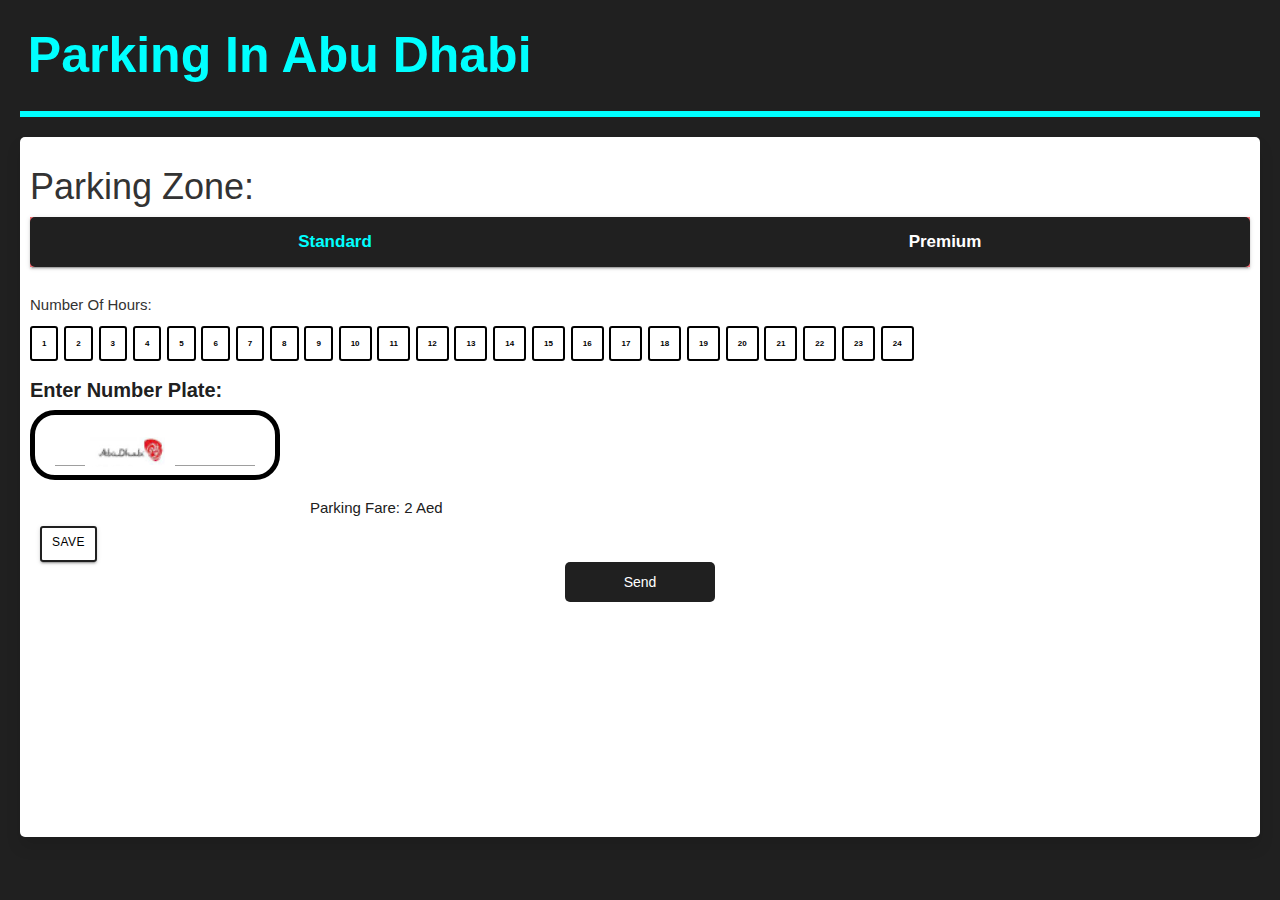
<file: abudhabi.html>
<!DOCTYPE html>
<html lang="en">
<head>
	<meta charset="UTF-8">
	<title>AutoMobile Spare Parts </title>
	<meta name="viewport" content="width=device-width, initial-scale=1  maximum-scale=1">
	<meta name="mobile-web-app-capable" content="yes">
	<meta name="HandheldFriendly" content="True">

	<link rel="shortcut icon" href="img/favicon.png">

	<link rel="stylesheet" href="css/font-awesome.min.css">
	<link rel="stylesheet" href="css/materialize.min.css">
	<link rel="stylesheet" href="css/slick.css">
	<link rel="stylesheet" href="css/slick-theme.css">
	<link rel="stylesheet" href="css/owl.carousel.css">
	<link rel="stylesheet" href="css/owl.theme.css">
	<link rel="stylesheet" href="css/owl.transitions.css">
	<link rel="stylesheet" href="css/lightbox.min.css">
	<link rel="stylesheet" href="css/abudhabi.css">
	<script src="https://ajax.googleapis.com/ajax/libs/jquery/3.5.1/jquery.min.js"></script>
<script src="https://maxcdn.bootstrapcdn.com/bootstrap/3.4.1/js/bootstrap.min.js"></script>
	<link rel="stylesheet" href="https://maxcdn.bootstrapcdn.com/bootstrap/3.3.7/css/bootstrap.min.css" integrity="sha384-BVYiiSIFeK1dGmJRAkycuHAHRg32OmUcww7on3RYdg4Va+PmSTsz/K68vbdEjh4u" crossorigin="anonymous">
	<script src="https://maxcdn.bootstrapcdn.com/bootstrap/3.3.7/js/bootstrap.min.js" integrity="sha384-Tc5IQib027qvyjSMfHjOMaLkfuWVxZxUPnCJA7l2mCWNIpG9mGCD8wGNIcPD7Txa" crossorigin="anonymous"></script>
</head>
<body style="background-color:rgb(32,32,32)">

  <br>

&nbsp; <b style="color:rgb(0, 255, 255);font-size:50px">Parking In Abu Dhabi</b>
<hr class="line">
<div class="wrapper">
	<h1>Parking Zone:</h1>
	<input type="radio" name="slider" checked id="home">
	<input type="radio" name="slider" id="blog">
	<input type="radio" name="slider" id="code">
	<input type="radio" name="slider" id="help">
	<input type="radio" name="slider" id="about">
	<nav>
		<label for="home" class="home">Standard</label>
		<label for="blog" class="blog">Premium</label>



		<div class="slider"></div>
	</nav>
	<section>
		<div class="content content-1">
			<div class="title">
				<h1 style="font-size:15px">Number Of Hours:</h1>
				<p id="id_work_days">
				  <label><input type="checkbox" name="work_days" value="1"><span>1</span></label>
				  <label><input type="checkbox" name="work_days" value="2"><span>2</span></label>
				  <label><input type="checkbox" name="work_days" value="3"><span>3</span></label>
				  <label><input type="checkbox" name="work_days" value="4"><span>4</span></label>
				  <label><input type="checkbox" name="work_days" value="5"><span>5</span></label>
				  <label><input type="checkbox" name="work_days" value="6"><span>6</span></label>
				  <label><input type="checkbox" name="work_days" value="7"><span>7</span></label>
					<label><input type="checkbox" name="work_days" value="8"><span>8</span></label>
					<label><input type="checkbox" name="work_days" value="9"><span>9</span></label>
					<label><input type="checkbox" name="work_days" value="10"><span>10</span></label>
					<label><input type="checkbox" name="work_days" value="11"><span>11</span></label>
					<label><input type="checkbox" name="work_days" value="12"><span>12</span></label>
					<label><input type="checkbox" name="work_days" value="13"><span>13</span></label>
					<label><input type="checkbox" name="work_days" value="14"><span>14</span></label>
					<label><input type="checkbox" name="work_days" value="15"><span>15</span></label>
					<label><input type="checkbox" name="work_days" value="16"><span>16</span></label>
          <label><input type="checkbox" name="work_days" value="17"><span>17</span></label>
					<label><input type="checkbox" name="work_days" value="18"><span>18</span></label>
					<label><input type="checkbox" name="work_days" value="19"><span>19</span></label>
					<label><input type="checkbox" name="work_days" value="20"><span>20</span></label>
					<label><input type="checkbox" name="work_days" value="21"><span>21</span></label>
					<label><input type="checkbox" name="work_days" value="22"><span>22</span></label>
					<label><input type="checkbox" name="work_days" value="23"><span>23</span></label>
					<label><input type="checkbox" name="work_days" value="24"><span>24</span></label>
				</p>
			</div>

			<div class="input">
				<label style="font-size:20px;color:rgb(32,32,32)" for="name">Enter Number Plate:</label>
       <p id="rcorners2"><input style="width:30px;margin-right:5px;font-size:20px" type="number" id="myNumber"><img src="nplate.PNG"><input style="width:80px;font-size:20px;margin-left:10px" type="tel" id="myNumber"></p>
			 <h1 style="font-size: 15px;margin-left: 280px;position: relative;bottom:50%;color:rgb(32,32,32)">Parking Fare: 2 Aed</h1>

			</div>
			<div class="row">
				   <div class="col-md-3 col-sm-3 col-xs-6"> <a href="#" class="btn btn-sm animated-button thar-three">Save</a> </div>
			</div>

			<br>


			<div class="btn-block">
      <button style="color:white" type="submit" href="/">Send</button>
      </div>
		</div>
		<div class="content content-2">
			<div class="title">
				<h1 style="font-size:15px">Number Of Hours:</h1>
				<p id="id_work_days">
				  <label><input type="checkbox" name="work_days" value="1"><span>1</span></label>
				  <label><input type="checkbox" name="work_days" value="2"><span>2</span></label>
				  <label><input type="checkbox" name="work_days" value="3"><span>3</span></label>
				  <label><input type="checkbox" name="work_days" value="4"><span>4</span></label>
				  <label><input type="checkbox" name="work_days" value="5"><span>5</span></label>
				  <label><input type="checkbox" name="work_days" value="6"><span>6</span></label>
				  <label><input type="checkbox" name="work_days" value="7"><span>7</span></label>
					<label><input type="checkbox" name="work_days" value="8"><span>8</span></label>
					<label><input type="checkbox" name="work_days" value="9"><span>9</span></label>
					<label><input type="checkbox" name="work_days" value="10"><span>10</span></label>
					<label><input type="checkbox" name="work_days" value="11"><span>11</span></label>
					<label><input type="checkbox" name="work_days" value="12"><span>12</span></label>
					<label><input type="checkbox" name="work_days" value="13"><span>13</span></label>
					<label><input type="checkbox" name="work_days" value="14"><span>14</span></label>
					<label><input type="checkbox" name="work_days" value="15"><span>15</span></label>
					<label><input type="checkbox" name="work_days" value="16"><span>16</span></label>
          <label><input type="checkbox" name="work_days" value="17"><span>17</span></label>
					<label><input type="checkbox" name="work_days" value="18"><span>18</span></label>
					<label><input type="checkbox" name="work_days" value="19"><span>19</span></label>
					<label><input type="checkbox" name="work_days" value="20"><span>20</span></label>
					<label><input type="checkbox" name="work_days" value="21"><span>21</span></label>
					<label><input type="checkbox" name="work_days" value="22"><span>22</span></label>
					<label><input type="checkbox" name="work_days" value="23"><span>23</span></label>
					<label><input type="checkbox" name="work_days" value="24"><span>24</span></label>
				</p>
			</div>

			<div class="input">
				<label style="font-size:20px;color:rgb(32,32,32)" for="name">Enter Number Plate:</label>
       <p id="rcorners2"><input style="width:30px;margin-right:5px;font-size:20px" type="number" id="myNumber"><img src="nplate.PNG"><input style="width:80px;font-size:20px;margin-left:10px" type="tel" id="myNumber"></p>
			 <h1 style="font-size: 15px;margin-left: 280px;position: relative;bottom:50%;color:rgb(32,32,32)">Parking Fare: 2 Aed</h1>

			</div>
			<div class="row">
				   <div class="col-md-3 col-sm-3 col-xs-6"> <a href="#" class="btn btn-sm animated-button thar-three">Save</a> </div>
			</div>

			<br>


			<div class="btn-block">
      <button style="color:white" type="submit" href="/">Send</button>
      </div>
		</div>

	</section>
</div>
</body>
</html>
</file>
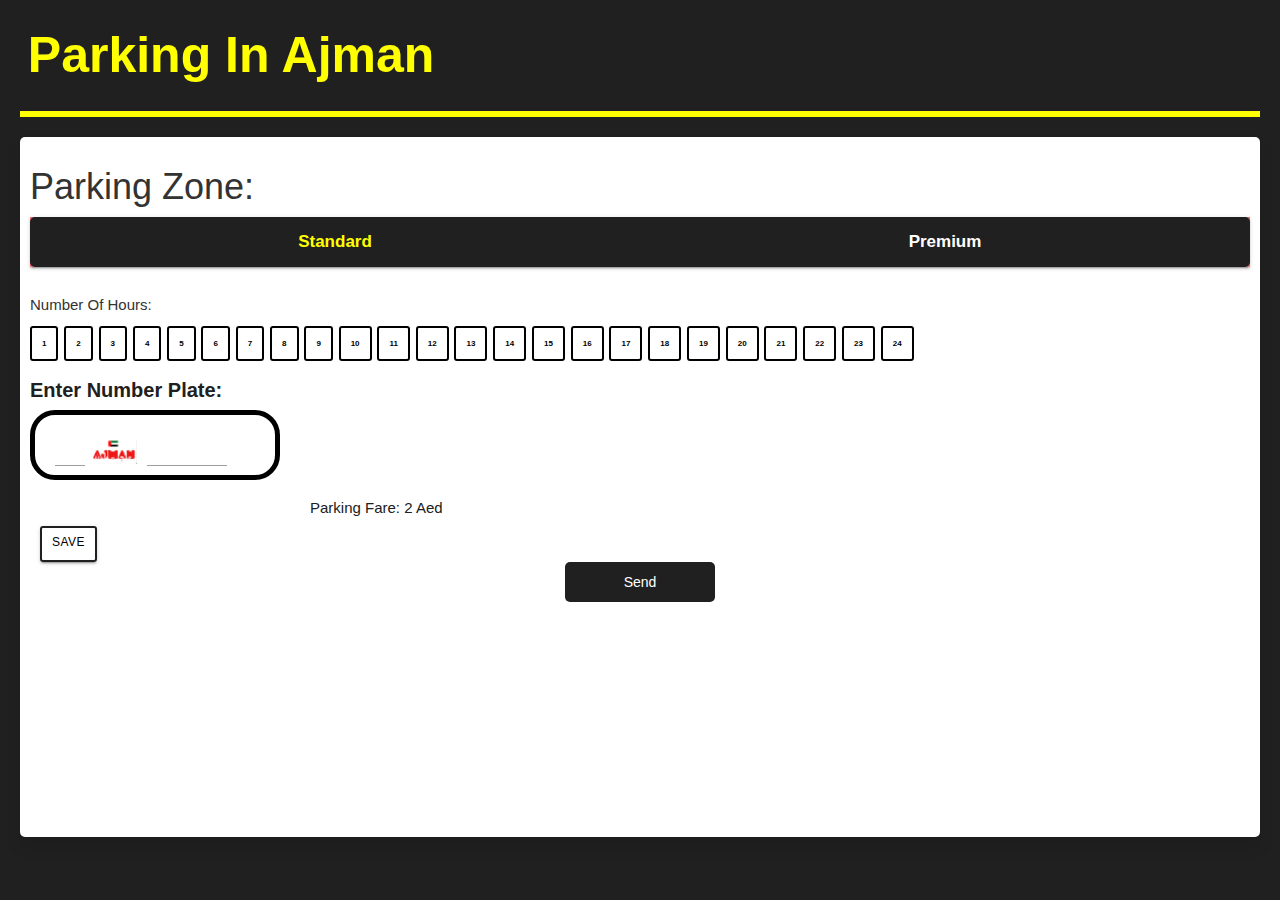
<file: ajman.html>
<!DOCTYPE html>
<html lang="en">
<head>
	<meta charset="UTF-8">
	<title>AutoMobile Spare Parts </title>
	<meta name="viewport" content="width=device-width, initial-scale=1  maximum-scale=1">
	<meta name="mobile-web-app-capable" content="yes">
	<meta name="HandheldFriendly" content="True">

	<link rel="shortcut icon" href="img/favicon.png">

	<link rel="stylesheet" href="css/font-awesome.min.css">
	<link rel="stylesheet" href="css/materialize.min.css">
	<link rel="stylesheet" href="css/slick.css">
	<link rel="stylesheet" href="css/slick-theme.css">
	<link rel="stylesheet" href="css/owl.carousel.css">
	<link rel="stylesheet" href="css/owl.theme.css">
	<link rel="stylesheet" href="css/owl.transitions.css">
	<link rel="stylesheet" href="css/lightbox.min.css">
	<link rel="stylesheet" href="css/ajman.css">
	<script src="https://ajax.googleapis.com/ajax/libs/jquery/3.5.1/jquery.min.js"></script>
<script src="https://maxcdn.bootstrapcdn.com/bootstrap/3.4.1/js/bootstrap.min.js"></script>
	<link rel="stylesheet" href="https://maxcdn.bootstrapcdn.com/bootstrap/3.3.7/css/bootstrap.min.css" integrity="sha384-BVYiiSIFeK1dGmJRAkycuHAHRg32OmUcww7on3RYdg4Va+PmSTsz/K68vbdEjh4u" crossorigin="anonymous">
	<script src="https://maxcdn.bootstrapcdn.com/bootstrap/3.3.7/js/bootstrap.min.js" integrity="sha384-Tc5IQib027qvyjSMfHjOMaLkfuWVxZxUPnCJA7l2mCWNIpG9mGCD8wGNIcPD7Txa" crossorigin="anonymous"></script>
</head>
<body style="background-color:rgb(32,32,32)">

  <br>

&nbsp; <b style="color:yellow;font-size:50px">Parking In Ajman</b>
<hr class="line">
<div class="wrapper">
	<h1>Parking Zone:</h1>
	<input type="radio" name="slider" checked id="home">
	<input type="radio" name="slider" id="blog">
	<input type="radio" name="slider" id="code">
	<input type="radio" name="slider" id="help">
	<input type="radio" name="slider" id="about">
	<nav>
		<label for="home" class="home">Standard</label>
		<label for="blog" class="blog">Premium</label>



		<div class="slider"></div>
	</nav>
	<section>
		<div class="content content-1">
			<div class="title">
				<h1 style="font-size:15px">Number Of Hours:</h1>
				<p id="id_work_days">
				  <label><input type="checkbox" name="work_days" value="1"><span>1</span></label>
				  <label><input type="checkbox" name="work_days" value="2"><span>2</span></label>
				  <label><input type="checkbox" name="work_days" value="3"><span>3</span></label>
				  <label><input type="checkbox" name="work_days" value="4"><span>4</span></label>
				  <label><input type="checkbox" name="work_days" value="5"><span>5</span></label>
				  <label><input type="checkbox" name="work_days" value="6"><span>6</span></label>
				  <label><input type="checkbox" name="work_days" value="7"><span>7</span></label>
					<label><input type="checkbox" name="work_days" value="8"><span>8</span></label>
					<label><input type="checkbox" name="work_days" value="9"><span>9</span></label>
					<label><input type="checkbox" name="work_days" value="10"><span>10</span></label>
					<label><input type="checkbox" name="work_days" value="11"><span>11</span></label>
					<label><input type="checkbox" name="work_days" value="12"><span>12</span></label>
					<label><input type="checkbox" name="work_days" value="13"><span>13</span></label>
					<label><input type="checkbox" name="work_days" value="14"><span>14</span></label>
					<label><input type="checkbox" name="work_days" value="15"><span>15</span></label>
					<label><input type="checkbox" name="work_days" value="16"><span>16</span></label>
          <label><input type="checkbox" name="work_days" value="17"><span>17</span></label>
					<label><input type="checkbox" name="work_days" value="18"><span>18</span></label>
					<label><input type="checkbox" name="work_days" value="19"><span>19</span></label>
					<label><input type="checkbox" name="work_days" value="20"><span>20</span></label>
					<label><input type="checkbox" name="work_days" value="21"><span>21</span></label>
					<label><input type="checkbox" name="work_days" value="22"><span>22</span></label>
					<label><input type="checkbox" name="work_days" value="23"><span>23</span></label>
					<label><input type="checkbox" name="work_days" value="24"><span>24</span></label>
				</p>
			</div>

			<div class="input">
				<label style="font-size:20px;color:rgb(32,32,32)" for="name">Enter Number Plate:</label>
       <p id="rcorners2"><input style="width:30px;margin-right:5px;font-size:20px" type="number" id="myNumber"><img src="najman.PNG"><input style="width:80px;font-size:20px;margin-left:10px" type="tel" id="myNumber"></p>
			 <h1 style="font-size: 15px;margin-left: 280px;position: relative;bottom:50%;color:rgb(32,32,32)">Parking Fare: 2 Aed</h1>

			</div>
      <div class="row">
				   <div class="col-md-3 col-sm-3 col-xs-6"> <a href="#" class="btn btn-sm animated-button thar-three">Save</a> </div>
			</div>

			<br>


			<div class="btn-block">
      <button style="color:white" type="submit" href="/">Send</button>
      </div>
		</div>
		<div class="content content-2">
			<div class="title">
				<h1 style="font-size:15px">Number Of Hours:</h1>
				<p id="id_work_days">
				  <label><input type="checkbox" name="work_days" value="1"><span>1</span></label>
				  <label><input type="checkbox" name="work_days" value="2"><span>2</span></label>
				  <label><input type="checkbox" name="work_days" value="3"><span>3</span></label>
				  <label><input type="checkbox" name="work_days" value="4"><span>4</span></label>
				  <label><input type="checkbox" name="work_days" value="5"><span>5</span></label>
				  <label><input type="checkbox" name="work_days" value="6"><span>6</span></label>
				  <label><input type="checkbox" name="work_days" value="7"><span>7</span></label>
					<label><input type="checkbox" name="work_days" value="8"><span>8</span></label>
					<label><input type="checkbox" name="work_days" value="9"><span>9</span></label>
					<label><input type="checkbox" name="work_days" value="10"><span>10</span></label>
					<label><input type="checkbox" name="work_days" value="11"><span>11</span></label>
					<label><input type="checkbox" name="work_days" value="12"><span>12</span></label>
					<label><input type="checkbox" name="work_days" value="13"><span>13</span></label>
					<label><input type="checkbox" name="work_days" value="14"><span>14</span></label>
					<label><input type="checkbox" name="work_days" value="15"><span>15</span></label>
					<label><input type="checkbox" name="work_days" value="16"><span>16</span></label>
          <label><input type="checkbox" name="work_days" value="17"><span>17</span></label>
					<label><input type="checkbox" name="work_days" value="18"><span>18</span></label>
					<label><input type="checkbox" name="work_days" value="19"><span>19</span></label>
					<label><input type="checkbox" name="work_days" value="20"><span>20</span></label>
					<label><input type="checkbox" name="work_days" value="21"><span>21</span></label>
					<label><input type="checkbox" name="work_days" value="22"><span>22</span></label>
					<label><input type="checkbox" name="work_days" value="23"><span>23</span></label>
					<label><input type="checkbox" name="work_days" value="24"><span>24</span></label>
				</p>
			</div>

			<div class="input">
				<label style="font-size:20px;color:rgb(32,32,32)" for="name">Enter Number Plate:</label>
       <p id="rcorners2"><input style="width:30px;margin-right:5px;font-size:20px" type="number" id="myNumber"><img src="najman.PNG"><input style="width:80px;font-size:20px;margin-left:10px" type="tel" id="myNumber"></p>
			 <h1 style="font-size: 15px;margin-left: 280px;position: relative;bottom:50%;color:rgb(32,32,32)">Parking Fare: 2 Aed</h1>

			</div>
			<div class="row">
				   <div class="col-md-3 col-sm-3 col-xs-6"> <a href="#" class="btn btn-sm animated-button thar-three">Save</a> </div>
			</div>

			<br>


			<div class="btn-block">
      <button style="color:white" type="submit" href="/">Send</button>
      </div>
		</div>

	</section>
</div>
</body>
</html>
</file>
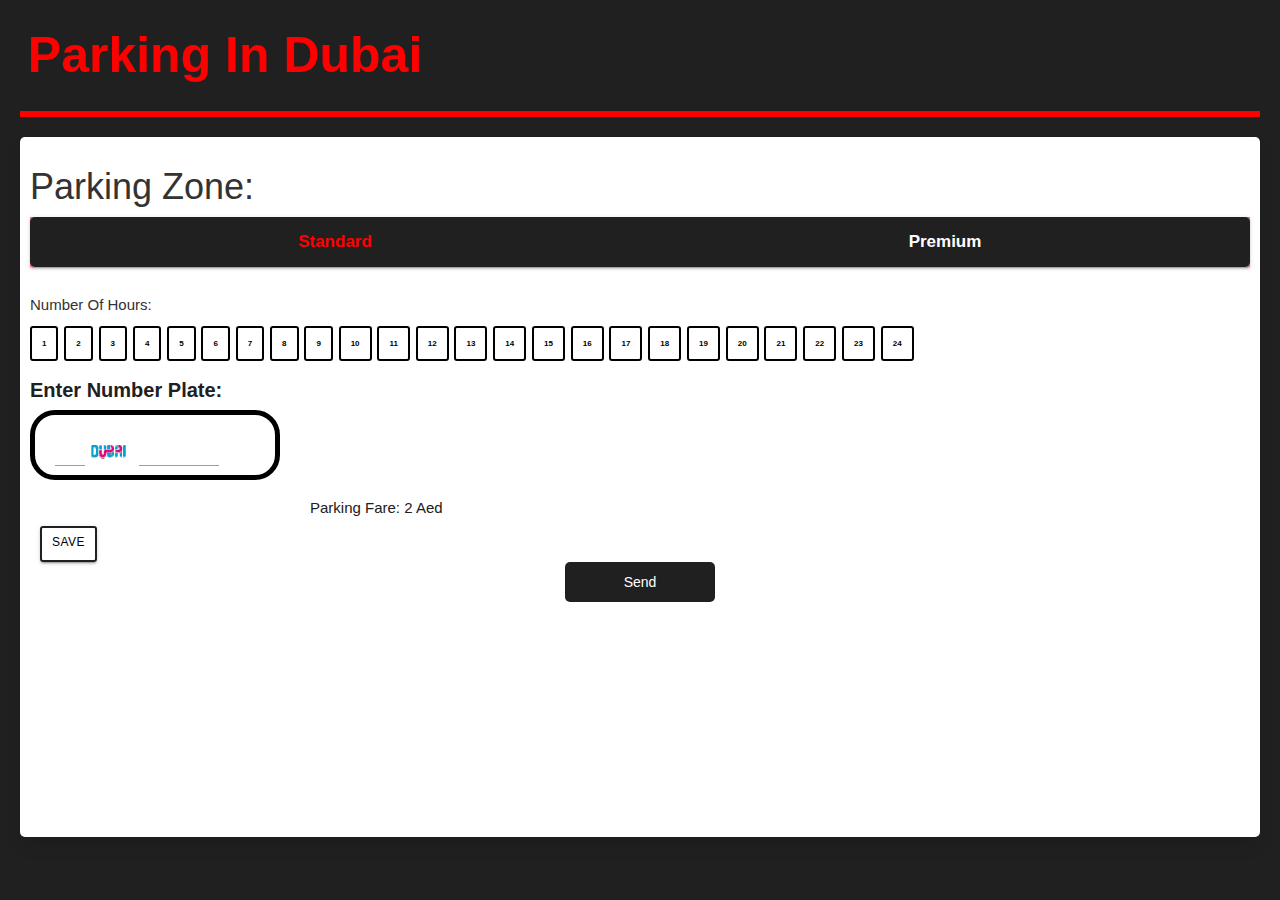
<file: dubai.html>
<!DOCTYPE html>
<html lang="en">
<head>
	<meta charset="UTF-8">
	<title>AutoMobile Spare Parts </title>
	<meta name="viewport" content="width=device-width, initial-scale=1  maximum-scale=1">
	<meta name="mobile-web-app-capable" content="yes">
	<meta name="HandheldFriendly" content="True">

	<link rel="shortcut icon" href="img/favicon.png">

	<link rel="stylesheet" href="css/font-awesome.min.css">
	<link rel="stylesheet" href="css/materialize.min.css">
	<link rel="stylesheet" href="css/slick.css">
	<link rel="stylesheet" href="css/slick-theme.css">
	<link rel="stylesheet" href="css/owl.carousel.css">
	<link rel="stylesheet" href="css/owl.theme.css">
	<link rel="stylesheet" href="css/owl.transitions.css">
	<link rel="stylesheet" href="css/lightbox.min.css">
	<link rel="stylesheet" href="css/dubai.css">
	<script src="https://ajax.googleapis.com/ajax/libs/jquery/3.5.1/jquery.min.js"></script>
<script src="https://maxcdn.bootstrapcdn.com/bootstrap/3.4.1/js/bootstrap.min.js"></script>
	<link rel="stylesheet" href="https://maxcdn.bootstrapcdn.com/bootstrap/3.3.7/css/bootstrap.min.css" integrity="sha384-BVYiiSIFeK1dGmJRAkycuHAHRg32OmUcww7on3RYdg4Va+PmSTsz/K68vbdEjh4u" crossorigin="anonymous">
	<script src="https://maxcdn.bootstrapcdn.com/bootstrap/3.3.7/js/bootstrap.min.js" integrity="sha384-Tc5IQib027qvyjSMfHjOMaLkfuWVxZxUPnCJA7l2mCWNIpG9mGCD8wGNIcPD7Txa" crossorigin="anonymous"></script>
</head>
<body style="background-color:rgb(32,32,32)">

  <br>

&nbsp; <b style="color:red;font-size:50px">Parking In Dubai</b>
<hr class="line">
<div class="wrapper">
	<h1>Parking Zone:</h1>
	<input type="radio" name="slider" checked id="home">
	<input type="radio" name="slider" id="blog">
	<input type="radio" name="slider" id="code">
	<input type="radio" name="slider" id="help">
	<input type="radio" name="slider" id="about">
	<nav>
		<label for="home" class="home">Standard</label>
		<label for="blog" class="blog">Premium</label>



		<div class="slider"></div>
	</nav>
	<section>
		<div class="content content-1">
			<div class="title">
				<h1 style="font-size:15px">Number Of Hours:</h1>
				<p id="id_work_days">
				  <label><input type="checkbox" name="work_days" value="1"><span>1</span></label>
				  <label><input type="checkbox" name="work_days" value="2"><span>2</span></label>
				  <label><input type="checkbox" name="work_days" value="3"><span>3</span></label>
				  <label><input type="checkbox" name="work_days" value="4"><span>4</span></label>
				  <label><input type="checkbox" name="work_days" value="5"><span>5</span></label>
				  <label><input type="checkbox" name="work_days" value="6"><span>6</span></label>
				  <label><input type="checkbox" name="work_days" value="7"><span>7</span></label>
					<label><input type="checkbox" name="work_days" value="8"><span>8</span></label>
					<label><input type="checkbox" name="work_days" value="9"><span>9</span></label>
					<label><input type="checkbox" name="work_days" value="10"><span>10</span></label>
					<label><input type="checkbox" name="work_days" value="11"><span>11</span></label>
					<label><input type="checkbox" name="work_days" value="12"><span>12</span></label>
					<label><input type="checkbox" name="work_days" value="13"><span>13</span></label>
					<label><input type="checkbox" name="work_days" value="14"><span>14</span></label>
					<label><input type="checkbox" name="work_days" value="15"><span>15</span></label>
					<label><input type="checkbox" name="work_days" value="16"><span>16</span></label>
          <label><input type="checkbox" name="work_days" value="17"><span>17</span></label>
					<label><input type="checkbox" name="work_days" value="18"><span>18</span></label>
					<label><input type="checkbox" name="work_days" value="19"><span>19</span></label>
					<label><input type="checkbox" name="work_days" value="20"><span>20</span></label>
					<label><input type="checkbox" name="work_days" value="21"><span>21</span></label>
					<label><input type="checkbox" name="work_days" value="22"><span>22</span></label>
					<label><input type="checkbox" name="work_days" value="23"><span>23</span></label>
					<label><input type="checkbox" name="work_days" value="24"><span>24</span></label>
				</p>
			</div>

			<div class="input">
				<label style="font-size:20px;color:rgb(32,32,32)" for="name">Enter Number Plate:</label>
       <p id="rcorners2"><input style="width:30px;margin-right:5px;font-size:20px" type="number" id="myNumber"><img src="dubaiplate.PNG"><input style="width:80px;font-size:20px;margin-left:10px" type="tel" id="myNumber"></p>
			 <h1 style="font-size: 15px;margin-left: 280px;position: relative;bottom:50%;color:rgb(32,32,32)">Parking Fare: 2 Aed</h1>

			</div>
      <div class="row">
				   <div class="col-md-3 col-sm-3 col-xs-6"> <a href="#" class="btn btn-sm animated-button thar-three">Save</a> </div>
			</div>

			<br>


			<div class="btn-block">
      <button style="color:white" type="submit" href="/">Send</button>
      </div>
		</div>
		<div class="content content-2">
			<div class="title">
				<h1 style="font-size:15px">Number Of Hours:</h1>
				<p id="id_work_days">
				  <label><input type="checkbox" name="work_days" value="1"><span>1</span></label>
				  <label><input type="checkbox" name="work_days" value="2"><span>2</span></label>
				  <label><input type="checkbox" name="work_days" value="3"><span>3</span></label>
				  <label><input type="checkbox" name="work_days" value="4"><span>4</span></label>
				  <label><input type="checkbox" name="work_days" value="5"><span>5</span></label>
				  <label><input type="checkbox" name="work_days" value="6"><span>6</span></label>
				  <label><input type="checkbox" name="work_days" value="7"><span>7</span></label>
					<label><input type="checkbox" name="work_days" value="8"><span>8</span></label>
					<label><input type="checkbox" name="work_days" value="9"><span>9</span></label>
					<label><input type="checkbox" name="work_days" value="10"><span>10</span></label>
					<label><input type="checkbox" name="work_days" value="11"><span>11</span></label>
					<label><input type="checkbox" name="work_days" value="12"><span>12</span></label>
					<label><input type="checkbox" name="work_days" value="13"><span>13</span></label>
					<label><input type="checkbox" name="work_days" value="14"><span>14</span></label>
					<label><input type="checkbox" name="work_days" value="15"><span>15</span></label>
					<label><input type="checkbox" name="work_days" value="16"><span>16</span></label>
          <label><input type="checkbox" name="work_days" value="17"><span>17</span></label>
					<label><input type="checkbox" name="work_days" value="18"><span>18</span></label>
					<label><input type="checkbox" name="work_days" value="19"><span>19</span></label>
					<label><input type="checkbox" name="work_days" value="20"><span>20</span></label>
					<label><input type="checkbox" name="work_days" value="21"><span>21</span></label>
					<label><input type="checkbox" name="work_days" value="22"><span>22</span></label>
					<label><input type="checkbox" name="work_days" value="23"><span>23</span></label>
					<label><input type="checkbox" name="work_days" value="24"><span>24</span></label>
				</p>
			</div>

			<div class="input">
				<label style="font-size:20px;color:rgb(32,32,32)" for="name">Enter Number Plate:</label>
       <p id="rcorners2"><input style="width:30px;margin-right:5px;font-size:20px" type="number" id="myNumber"><img src="dubaiplate.PNG"><input style="width:80px;font-size:20px;margin-left:10px" type="tel" id="myNumber"></p>
			 <h1 style="font-size: 15px;margin-left: 280px;position: relative;bottom:50%;color:rgb(32,32,32)">Parking Fare: 2 Aed</h1>

			</div>
			<div class="row">
				   <div class="col-md-3 col-sm-3 col-xs-6"> <a href="#" class="btn btn-sm animated-button thar-three">Save</a> </div>
			</div>

			<br>


			<div class="btn-block">
      <button style="color:white" type="submit" href="/">Send</button>
      </div>
		</div>

	</section>
</div>
</body>
</html>
</file>
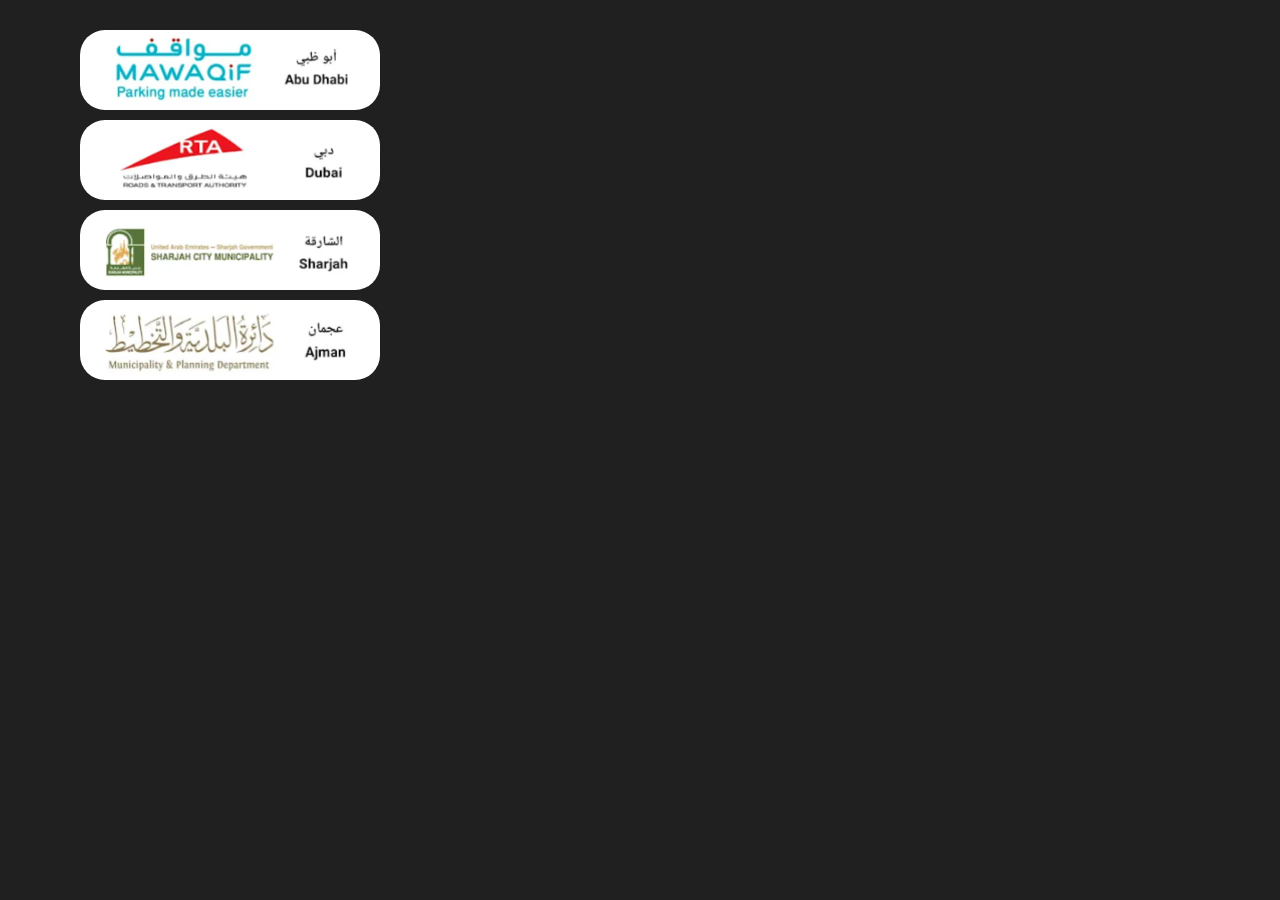
<file: Parking.html>
<!DOCTYPE html>
<html lang="en">
<head>
	<meta charset="UTF-8">
	<title>AutoMobile Spare Parts </title>
	<meta name="viewport" content="width=device-width, initial-scale=1  maximum-scale=1">
	<meta name="mobile-web-app-capable" content="yes">
	<meta name="HandheldFriendly" content="True">

	<link rel="shortcut icon" href="img/favicon.png">

	<link rel="stylesheet" href="css/font-awesome.min.css">
	<link rel="stylesheet" href="css/materialize.min.css">
	<link rel="stylesheet" href="css/slick.css">
	<link rel="stylesheet" href="css/slick-theme.css">
	<link rel="stylesheet" href="css/owl.carousel.css">
	<link rel="stylesheet" href="css/owl.theme.css">
	<link rel="stylesheet" href="css/owl.transitions.css">
	<link rel="stylesheet" href="css/lightbox.min.css">
	<link rel="stylesheet" href="css/parking.css">
	<link rel="stylesheet" href="https://maxcdn.bootstrapcdn.com/bootstrap/3.3.7/css/bootstrap.min.css" integrity="sha384-BVYiiSIFeK1dGmJRAkycuHAHRg32OmUcww7on3RYdg4Va+PmSTsz/K68vbdEjh4u" crossorigin="anonymous">
	<script src="https://maxcdn.bootstrapcdn.com/bootstrap/3.3.7/js/bootstrap.min.js" integrity="sha384-Tc5IQib027qvyjSMfHjOMaLkfuWVxZxUPnCJA7l2mCWNIpG9mGCD8wGNIcPD7Txa" crossorigin="anonymous"></script>
<title></title>
</head>

<body style="background-color: rgba(32,32,32)">

<br>
<div class="container">
	<div class="box">
	<a href="abudhabi.html"><img height="70px" width="250px" src="p1.png"></a>
	</div>
	<div class="box">
	<a href="dubai.html"><img height="70px" width="250px" src="p2.png"></a>
	</div>
	<div class="box">
	<a href="sharjah.html"><img height="70px" width="250px" src="p3.png"></a>
	</div>
	<div class="box">
	<a href="ajman.html"><img height="70px" width="250px" src="p4.png"></a>
	</div>

</div>
</body>
</html>
</file>
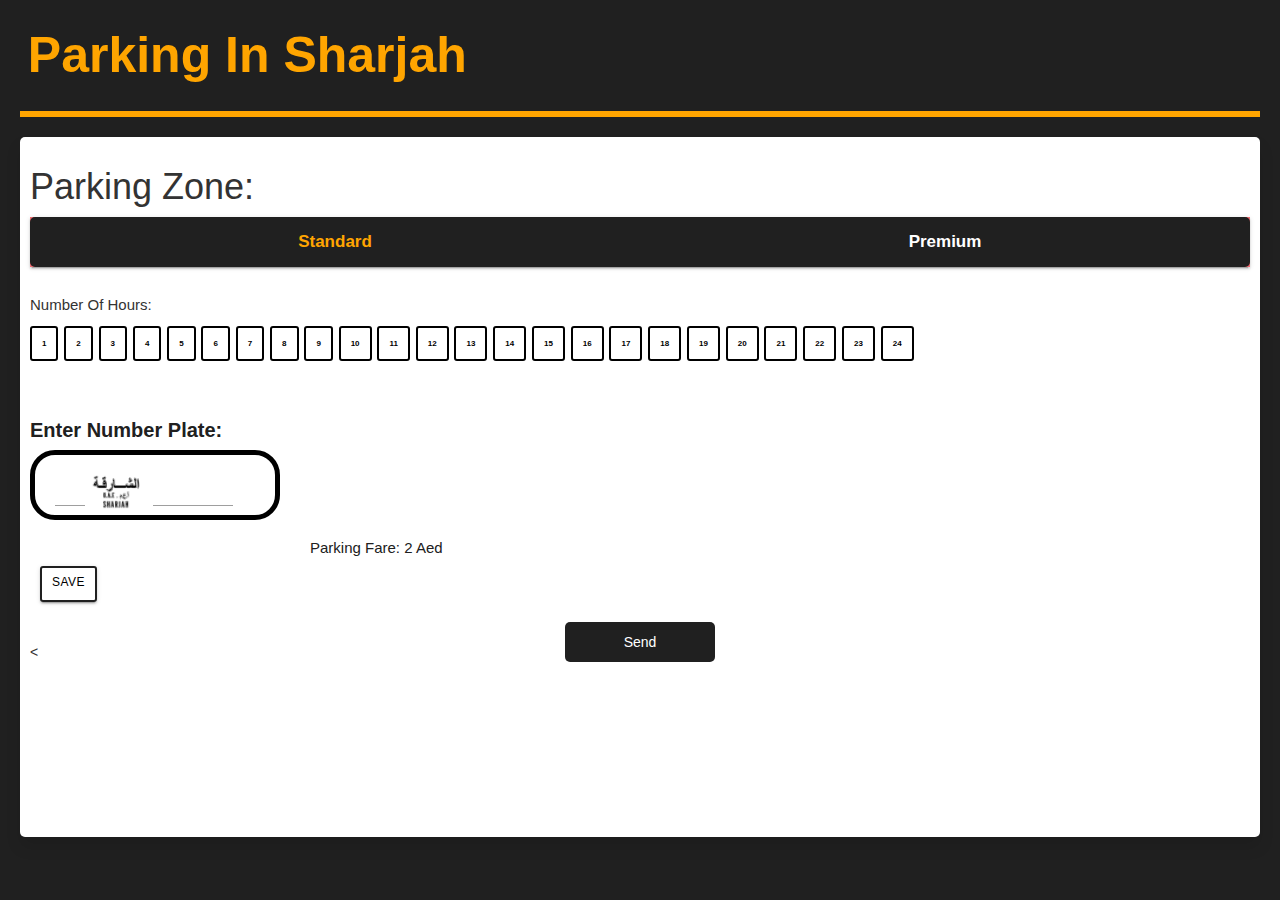
<file: sharjah.html>
<!DOCTYPE html>
<html lang="en">
<head>
	<meta charset="UTF-8">
	<title>AutoMobile Spare Parts </title>
	<meta name="viewport" content="width=device-width, initial-scale=1  maximum-scale=1">
	<meta name="mobile-web-app-capable" content="yes">
	<meta name="HandheldFriendly" content="True">

	<link rel="shortcut icon" href="img/favicon.png">

	<link rel="stylesheet" href="css/font-awesome.min.css">
	<link rel="stylesheet" href="css/materialize.min.css">
	<link rel="stylesheet" href="css/slick.css">
	<link rel="stylesheet" href="css/slick-theme.css">
	<link rel="stylesheet" href="css/owl.carousel.css">
	<link rel="stylesheet" href="css/owl.theme.css">
	<link rel="stylesheet" href="css/owl.transitions.css">
	<link rel="stylesheet" href="css/lightbox.min.css">
	<link rel="stylesheet" href="css/sharjah.css">
	<script src="https://ajax.googleapis.com/ajax/libs/jquery/3.5.1/jquery.min.js"></script>
<script src="https://maxcdn.bootstrapcdn.com/bootstrap/3.4.1/js/bootstrap.min.js"></script>
	<link rel="stylesheet" href="https://maxcdn.bootstrapcdn.com/bootstrap/3.3.7/css/bootstrap.min.css" integrity="sha384-BVYiiSIFeK1dGmJRAkycuHAHRg32OmUcww7on3RYdg4Va+PmSTsz/K68vbdEjh4u" crossorigin="anonymous">
	<script src="https://maxcdn.bootstrapcdn.com/bootstrap/3.3.7/js/bootstrap.min.js" integrity="sha384-Tc5IQib027qvyjSMfHjOMaLkfuWVxZxUPnCJA7l2mCWNIpG9mGCD8wGNIcPD7Txa" crossorigin="anonymous"></script>
</head>
<body style="background-color:rgb(32,32,32)">

  <br>

&nbsp; <b style="color:orange;font-size:50px">Parking In Sharjah</b>
<hr style="color:orange" class="line">
<div class="wrapper">
	<h1>Parking Zone:</h1>
	<input type="radio" name="slider" checked id="home">
	<input type="radio" name="slider" id="blog">
	<input type="radio" name="slider" id="code">
	<input type="radio" name="slider" id="help">
	<input type="radio" name="slider" id="about">
	<nav>
		<label for="home" class="home">Standard</label>
		<label for="blog" class="blog">Premium</label>



		<div class="slider"></div>
	</nav>
	<section>
		<div class="content content-1">
      <div class="title">
				<h1 style="font-size:15px">Number Of Hours:</h1>
				<p id="id_work_days">
				  <label><input type="checkbox" name="work_days" value="1"><span>1</span></label>
				  <label><input type="checkbox" name="work_days" value="2"><span>2</span></label>
				  <label><input type="checkbox" name="work_days" value="3"><span>3</span></label>
				  <label><input type="checkbox" name="work_days" value="4"><span>4</span></label>
				  <label><input type="checkbox" name="work_days" value="5"><span>5</span></label>
				  <label><input type="checkbox" name="work_days" value="6"><span>6</span></label>
				  <label><input type="checkbox" name="work_days" value="7"><span>7</span></label>
					<label><input type="checkbox" name="work_days" value="8"><span>8</span></label>
					<label><input type="checkbox" name="work_days" value="9"><span>9</span></label>
					<label><input type="checkbox" name="work_days" value="10"><span>10</span></label>
					<label><input type="checkbox" name="work_days" value="11"><span>11</span></label>
					<label><input type="checkbox" name="work_days" value="12"><span>12</span></label>
					<label><input type="checkbox" name="work_days" value="13"><span>13</span></label>
					<label><input type="checkbox" name="work_days" value="14"><span>14</span></label>
					<label><input type="checkbox" name="work_days" value="15"><span>15</span></label>
					<label><input type="checkbox" name="work_days" value="16"><span>16</span></label>
          <label><input type="checkbox" name="work_days" value="17"><span>17</span></label>
					<label><input type="checkbox" name="work_days" value="18"><span>18</span></label>
					<label><input type="checkbox" name="work_days" value="19"><span>19</span></label>
					<label><input type="checkbox" name="work_days" value="20"><span>20</span></label>
					<label><input type="checkbox" name="work_days" value="21"><span>21</span></label>
					<label><input type="checkbox" name="work_days" value="22"><span>22</span></label>
					<label><input type="checkbox" name="work_days" value="23"><span>23</span></label>
					<label><input type="checkbox" name="work_days" value="24"><span>24</span></label>
				</p>
			</div>
			<br><br>
      <div class="input">
				<label style="font-size:20px;color:rgb(32,32,32)" for="name">Enter Number Plate:</label>
       <p id="rcorners2"><input style="width:30px;margin-right:5px;font-size:20px" type="number" id="myNumber"><img src="sharjahplate.PNG"><input style="width:80px;font-size:20px;margin-left:10px" type="tel" id="myNumber"></p>
			 <h1 style="font-size: 15px;margin-left: 280px;position: relative;bottom:50%;color:rgb(32,32,32)">Parking Fare: 2 Aed</h1>

			</div>
			<div class="row">
				   <div class="col-md-3 col-sm-3 col-xs-6"> <a href="#" class="btn btn-sm animated-button thar-three">Save</a> </div>
			</div>

			<br><

			<div class="btn-block">
      <button style="color:white" type="submit" href="/">Send</button>
      </div>
		</div>
		<div class="content content-2">
			<div class="title">
				<h1 style="font-size:15px">Number Of Hours:</h1>
				<p id="id_work_days">
				  <label><input type="checkbox" name="work_days" value="1"><span>1</span></label>
				  <label><input type="checkbox" name="work_days" value="2"><span>2</span></label>
				  <label><input type="checkbox" name="work_days" value="3"><span>3</span></label>
				  <label><input type="checkbox" name="work_days" value="4"><span>4</span></label>
				  <label><input type="checkbox" name="work_days" value="5"><span>5</span></label>
				  <label><input type="checkbox" name="work_days" value="6"><span>6</span></label>
				  <label><input type="checkbox" name="work_days" value="7"><span>7</span></label>
					<label><input type="checkbox" name="work_days" value="8"><span>8</span></label>
					<label><input type="checkbox" name="work_days" value="9"><span>9</span></label>
					<label><input type="checkbox" name="work_days" value="10"><span>10</span></label>
					<label><input type="checkbox" name="work_days" value="11"><span>11</span></label>
					<label><input type="checkbox" name="work_days" value="12"><span>12</span></label>
					<label><input type="checkbox" name="work_days" value="13"><span>13</span></label>
					<label><input type="checkbox" name="work_days" value="14"><span>14</span></label>
					<label><input type="checkbox" name="work_days" value="15"><span>15</span></label>
					<label><input type="checkbox" name="work_days" value="16"><span>16</span></label>
          <label><input type="checkbox" name="work_days" value="17"><span>17</span></label>
					<label><input type="checkbox" name="work_days" value="18"><span>18</span></label>
					<label><input type="checkbox" name="work_days" value="19"><span>19</span></label>
					<label><input type="checkbox" name="work_days" value="20"><span>20</span></label>
					<label><input type="checkbox" name="work_days" value="21"><span>21</span></label>
					<label><input type="checkbox" name="work_days" value="22"><span>22</span></label>
					<label><input type="checkbox" name="work_days" value="23"><span>23</span></label>
					<label><input type="checkbox" name="work_days" value="24"><span>24</span></label>
				</p>
			</div>
			<br><br>
      <div class="input">
				<label style="font-size:20px;color:rgb(32,32,32)" for="name">Enter Number Plate:</label>
       <p id="rcorners2"><input style="width:30px;margin-right:5px;font-size:20px" type="number" id="myNumber"><img src="sharjahplate.PNG"><input style="width:80px;font-size:20px;margin-left:10px" type="tel" id="myNumber"></p>
			 <h1 style="font-size: 15px;margin-left: 280px;position: relative;bottom:50%;color:rgb(32,32,32)">Parking Fare: 2 Aed</h1>

			</div>
			<div class="row">
				   <div class="col-md-3 col-sm-3 col-xs-6"> <a href="#" class="btn btn-sm animated-button thar-three">Save</a> </div>
			</div>

			<br><

			<div class="btn-block">
      <button style="color:white" type="submit" href="/">Send</button>
      </div>
		</div>

	</section>
</div>
</body>
</html>
</file>
<file: css/abudhabi.css>
/*Abudhabi*/
/* Abudhabi*/
/* Abudhabi */
.line{
  background-color:rgb(0, 255, 255);
  height: 6px;
  border:none;
}
/* for standard or Premium */
@import url('https://fonts.googleapis.com/css2?family=Poppins:wght@200;300;400;500;600;700&display=swap');
*{
  margin: 0;
  padding: 0;
  box-sizing: border-box;
  font-family: 'Poppins', sans-serif;

}

body{
  padding: 0 20px;
  background: rgb(32,32,32);
}
::selection{
  background: rgba(23,162,184,0.3);
}
.wrapper{
 height:700px;
  width: 100%;
  margin: auto;
  padding: 10px 10px 10px 10px;
  border-radius: 5px;
  background:  white;
  box-shadow: 0px 10px 15px rgba(0,0,0,0.1);
}
.wrapper nav{
  position: relative;
  width: 100%;
  height: 50px;
  display: flex;
  align-items: center;
}
.wrapper nav label{
  display: block;
  height: 100%;
  width: 100%;
  text-align: center;
  line-height: 50px;
  cursor: pointer;
  position: relative;
  z-index: 1;
  color: white;
  font-size: 17px;
  border-radius: 5px;
  margin: 0 5px;
  transition: all 0.3s ease;
}
.wrapper nav label:hover{
  background: rgb(0, 255, 255);
}
#home:checked ~ nav label.home,
#blog:checked ~ nav label.blog,
  #about:checked ~ nav label.about{
  color: rgb(0, 255, 255);
}
nav label i{
  padding-right: 7px;
}
nav .slider{
  position: absolute;
  height: 100%;
  width: 100%;
  left: 0;
  bottom: 0;
  z-index: 0;
  border-radius: 5px;
  background: rgb(32,32,32);
  transition: all 0.3s ease;
}
input[type="radio"]{
  display: none;
}
#blog:checked ~ nav .slider{
  left: 0%;
}

#Home:checked ~ nav .slider{
  left: 100%;
}
section .content{
  display: none;
  background:white;
}
#home:checked ~ section .content-1,
#blog:checked ~ section .content-2{
  display: block;
}
section .content .title{
  font-size: 21px;
  font-weight: 500;
  margin: 30px 0 10px 0;
}
section .content p{
text-align: justify;
}

/* For no. of hours buttons*/

#id_work_days input[type="checkbox"] {
  display: none;
}

#id_work_days span {
  display: inline-block;
  padding: 10px;
  text-transform: uppercase;
  border: 2px solid black;
  border-radius: 3px;
  color:black;
}

#id_work_days input[type="checkbox"]:checked + span {
  background-color: rgb(0, 255, 255);
  color: black;
}
#rcorners2 {
  border-radius: 25px;
  border: 5px solid black;
  padding: 20px;
  width: 250px;
  height: 70px;
}
/* for Send Button */

.btn-block {
      margin-top: 10px;
      text-align: center;
      }
      button {
      width: 150px;
      padding: 10px;
      border: none;
      border-radius: 5px;
      background: rgb(32,32,32) ;
      font-size: 16px;
      color: #fff;
      cursor: pointer;
      position: relative;
      bottom:50px;
      }
      button:hover {
      background:  rgb(0, 255, 255);
      }


/* For Save button*/

      @import url(https://maxcdn.bootstrapcdn.com/bootstrap/3.3.4/css/bootstrap.min.css);
@import url(https://fonts.googleapis.com/css?family=Lato:300,400,700);

.row a.animated-button.thar-three {
  color: #fff;
  cursor: pointer;
  position: relative;
  left: 10px;
  border: 2px solid rgb(32,32,32);
  transition: all 0.4s cubic-bezier(0.42, 0, 0.58, 1);
0s;
}
.row a.animated-button.thar-three:hover {
  color: black ;
  background-color:rgb(0,255,255) ;
  text-shadow: nthree;

}

.row a.animated-button.thar-three:before {
  content: '';
  background: rgb(0,255,255);
  transition: all 0.4s cubic-bezier(0.42, 0, 0.58, 1);
0s;
}
.row a.animated-button.thar-three{
  background: none;
  color: black;
}
</file>
<file: css/ajman.css>
/*Ajman*/

.line{
  background-color:yellow;
  height: 6px;
  border:none;
}
/* for standard or Premium */
@import url('https://fonts.googleapis.com/css2?family=Poppins:wght@200;300;400;500;600;700&display=swap');
*{
  margin: 0;
  padding: 0;
  box-sizing: border-box;
  font-family: 'Poppins', sans-serif;

}

body{
  padding: 0 20px;
  background: rgb(32,32,32);
}
::selection{
  background: rgba(23,162,184,0.3);
}
.wrapper{
 height:700px;
  width: 100%;
  margin: auto;
  padding: 10px 10px 10px 10px;
  border-radius: 5px;
  background:  white;
  box-shadow: 0px 10px 15px rgba(0,0,0,0.1);
}
.wrapper nav{
  position: relative;
  width: 100%;
  height: 50px;
  display: flex;
  align-items: center;
}
.wrapper nav label{
  display: block;
  height: 100%;
  width: 100%;
  text-align: center;
  line-height: 50px;
  cursor: pointer;
  position: relative;
  z-index: 1;
  color: white;
  font-size: 17px;
  border-radius: 5px;
  margin: 0 5px;
  transition: all 0.3s ease;
}
.wrapper nav label:hover{
  background: yellow;
}
#home:checked ~ nav label.home,
#blog:checked ~ nav label.blog,
  #about:checked ~ nav label.about{
  color: yellow;
}
nav label i{
  padding-right: 7px;
}
nav .slider{
  position: absolute;
  height: 100%;
  width: 100%;
  left: 0;
  bottom: 0;
  z-index: 0;
  border-radius: 5px;
  background: rgb(32,32,32);
  transition: all 0.3s ease;
}
input[type="radio"]{
  display: none;
}
#blog:checked ~ nav .slider{
  left: 0%;
}

#Home:checked ~ nav .slider{
  left: 100%;
}
section .content{
  display: none;
  background:white;
}
#home:checked ~ section .content-1,
#blog:checked ~ section .content-2{
  display: block;
}
section .content .title{
  font-size: 21px;
  font-weight: 500;
  margin: 30px 0 10px 0;
}
section .content p{
text-align: justify;
}

/* For no. of hours buttons*/

#id_work_days input[type="checkbox"] {
  display: none;
}

#id_work_days span {
  display: inline-block;
  padding: 10px;
  text-transform: uppercase;
  border: 2px solid black;
  border-radius: 3px;
  color:black;
}

#id_work_days input[type="checkbox"]:checked + span {
  background-color: yellow;
  color: black;
}
#rcorners2 {
  border-radius: 25px;
  border: 5px solid black;
  padding: 20px;
  width: 250px;
  height: 70px;
}
/* for Send Button */

.btn-block {
      margin-top: 10px;
      text-align: center;
      }
      button {
      width: 150px;
      padding: 10px;
      border: none;
      border-radius: 5px;
      background: rgb(32,32,32) ;
      font-size: 16px;
      color: #fff;
      cursor: pointer;
      position: relative;
      bottom:50px;
      }
      button:hover {
      background:  yellow;
      }


/* For Save button*/

      @import url(https://maxcdn.bootstrapcdn.com/bootstrap/3.3.4/css/bootstrap.min.css);
@import url(https://fonts.googleapis.com/css?family=Lato:300,400,700);

.row a.animated-button.thar-three {
  color: #fff;
  cursor: pointer;
  position: relative;
  left: 10px;
  border: 2px solid rgb(32,32,32);
  transition: all 0.4s cubic-bezier(0.42, 0, 0.58, 1);
0s;
}
.row a.animated-button.thar-three:hover {
  color: black ;
  background-color:yellow ;
  text-shadow: nthree;

}

.row a.animated-button.thar-three:before {
  content: '';
  background: yellow;
  transition: all 0.4s cubic-bezier(0.42, 0, 0.58, 1);
0s;
}
.row a.animated-button.thar-three{
  background: none;
  color: black;
}
</file>
<file: css/dubai.css>
/*Abudhabi*/
/* Abudhabi*/
/* Abudhabi */
.line{
  background-color:red;
  height: 6px;
  border:none;
}
/* for standard or Premium */
@import url('https://fonts.googleapis.com/css2?family=Poppins:wght@200;300;400;500;600;700&display=swap');
*{
  margin: 0;
  padding: 0;
  box-sizing: border-box;
  font-family: 'Poppins', sans-serif;

}

body{
  padding: 0 20px;
  background: rgb(32,32,32);
}
::selection{
  background: rgba(23,162,184,0.3);
}
.wrapper{
 height:700px;
  width: 100%;
  margin: auto;
  padding: 10px 10px 10px 10px;
  border-radius: 5px;
  background:  white;
  box-shadow: 0px 10px 15px rgba(0,0,0,0.1);
}
.wrapper nav{
  position: relative;
  width: 100%;
  height: 50px;
  display: flex;
  align-items: center;
}
.wrapper nav label{
  display: block;
  height: 100%;
  width: 100%;
  text-align: center;
  line-height: 50px;
  cursor: pointer;
  position: relative;
  z-index: 1;
  color: white;
  font-size: 17px;
  border-radius: 5px;
  margin: 0 5px;
  transition: all 0.3s ease;
}
.wrapper nav label:hover{
  background: red;
}
#home:checked ~ nav label.home,
#blog:checked ~ nav label.blog,
  #about:checked ~ nav label.about{
  color: red;
}
nav label i{
  padding-right: 7px;
}
nav .slider{
  position: absolute;
  height: 100%;
  width: 100%;
  left: 0;
  bottom: 0;
  z-index: 0;
  border-radius: 5px;
  background: rgb(32,32,32);
  transition: all 0.3s ease;
}
input[type="radio"]{
  display: none;
}
#blog:checked ~ nav .slider{
  left: 0%;
}

#Home:checked ~ nav .slider{
  left: 100%;
}
section .content{
  display: none;
  background:white;
}
#home:checked ~ section .content-1,
#blog:checked ~ section .content-2{
  display: block;
}
section .content .title{
  font-size: 21px;
  font-weight: 500;
  margin: 30px 0 10px 0;
}
section .content p{
text-align: justify;
}

/* For no. of hours buttons*/

#id_work_days input[type="checkbox"] {
  display: none;
}

#id_work_days span {
  display: inline-block;
  padding: 10px;
  text-transform: uppercase;
  border: 2px solid black;
  border-radius: 3px;
  color:black;
}

#id_work_days input[type="checkbox"]:checked + span {
  background-color: red;
  color: black;
}
#rcorners2 {
  border-radius: 25px;
  border: 5px solid black;
  padding: 20px;
  width: 250px;
  height: 70px;
}
/* for Send Button */

.btn-block {
      margin-top: 10px;
      text-align: center;
      }
      button {
      width: 150px;
      padding: 10px;
      border: none;
      border-radius: 5px;
      background: rgb(32,32,32) ;
      font-size: 16px;
      color: #fff;
      cursor: pointer;
      position: relative;
      bottom:50px;
      }
      button:hover {
      background:  red;
      }


/* For Save button*/

      @import url(https://maxcdn.bootstrapcdn.com/bootstrap/3.3.4/css/bootstrap.min.css);
@import url(https://fonts.googleapis.com/css?family=Lato:300,400,700);

.row a.animated-button.thar-three {
  color: #fff;
  cursor: pointer;
  position: relative;
  left: 10px;
  border: 2px solid rgb(32,32,32);
  transition: all 0.4s cubic-bezier(0.42, 0, 0.58, 1);
0s;
}
.row a.animated-button.thar-three:hover {
  color: black ;
  background-color:red ;
  text-shadow: nthree;

}

.row a.animated-button.thar-three:before {
  content: '';
  background: red;
  transition: all 0.4s cubic-bezier(0.42, 0, 0.58, 1);
0s;
}
.row a.animated-button.thar-three{
  background: none;
  color: black;
}
</file>
<file: css/parking.css>
.box{
  background: white;
  width: 300px;
  height: 80px;
  border-radius: 25px;
  margin: auto;
  display: flex;
  align-items:center;
  justify-content: center;
  margin: 10px;
}
</file>
<file: css/sharjah.css>
/* for emirated pariking button */
.button{
padding: 10px 30px;
background: rgba(184,186,183,255);
border: none;
border-radius: 25px;
width: 450px;
height: 135px

}
.button1 {
padding: 10px 30px;
background: rgba(184,186,183,255);
border: none;
border-radius: 25px;
width: 450px;
height: 135px;

}
.button2 {
padding: 10px 30px;
background: rgba(184,186,183,255);
border: none;
border-radius: 25px;
width: 450px;
height: 135px

}
.container{
flex-direction: column;
display: flex;
}
.line{
  background-color:orange;
  height: 6px;
  border:none;
}
/*Abudhabi*/
/* Abudhabi*/
/* Abudhabi */
/* for standard or Premium */

@import url('https://fonts.googleapis.com/css2?family=Poppins:wght@200;300;400;500;600;700&display=swap');
*{
  margin: 0;
  padding: 0;
  box-sizing: border-box;
  font-family: 'Poppins', sans-serif;

}

body{
  padding: 0 20px;
  background: rgb(32,32,32);
}
::selection{
  background: rgba(23,162,184,0.3);
}
.wrapper{
 height:700px;
  width: 100%;
  margin: auto;
  padding: 10px 10px 10px 10px;
  border-radius: 5px;
  background:  white;
  box-shadow: 0px 10px 15px rgba(0,0,0,0.1);
}
.wrapper nav{
  position: relative;
  width: 100%;
  height: 50px;
  display: flex;
  align-items: center;
}
.wrapper nav label{
  display: block;
  height: 100%;
  width: 100%;
  text-align: center;
  line-height: 50px;
  cursor: pointer;
  position: relative;
  z-index: 1;
  color: white;
  font-size: 17px;
  border-radius: 5px;
  margin: 0 5px;
  transition: all 0.3s ease;
}
.wrapper nav label:hover{
  background: orange;
}
#home:checked ~ nav label.home,
#blog:checked ~ nav label.blog,
  #about:checked ~ nav label.about{
  color: orange;
}
nav label i{
  padding-right: 7px;
}
nav .slider{
  position: absolute;
  height: 100%;
  width: 100%;
  left: 0;
  bottom: 0;
  z-index: 0;
  border-radius: 5px;
  background: rgb(32,32,32);
  transition: all 0.3s ease;
}
input[type="radio"]{
  display: none;
}
#blog:checked ~ nav .slider{
  left: 0%;
}

#Home:checked ~ nav .slider{
  left: 100%;
}
section .content{
  display: none;
  background:white;
}
#home:checked ~ section .content-1,
#blog:checked ~ section .content-2{
  display: block;
}
section .content .title{
  font-size: 21px;
  font-weight: 500;
  margin: 30px 0 10px 0;
}
section .content p{
text-align: justify;
}

/* For no. of hours buttons*/

#id_work_days input[type="checkbox"] {
  display: none;
}

#id_work_days span {
  display: inline-block;
  padding: 10px;
  text-transform: uppercase;
  border: 2px solid black;
  border-radius: 3px;
  color:black;
}

#id_work_days input[type="checkbox"]:checked + span {
  background-color: orange;
  color: black;
}
#rcorners2 {
  border-radius: 25px;
  border: 5px solid black;
  padding: 20px;
  width: 250px;
  height: 70px;
}
/* for Send Button */

.btn-block {
      margin-top: 10px;
      text-align: center;
      }
      button {
      width: 150px;
      padding: 10px;
      border: none;
      border-radius: 5px;
      background: rgb(32,32,32) ;
      font-size: 16px;
      color: #fff;
      cursor: pointer;
      position: relative;
      bottom:50px;
      }
      button:hover {
      background:  orange;
      }
      button:focus{
        background-color: darkorange;
      }

/* For Save button*/

      @import url(https://maxcdn.bootstrapcdn.com/bootstrap/3.3.4/css/bootstrap.min.css);
@import url(https://fonts.googleapis.com/css?family=Lato:300,400,700);

      a.animated-button.thar-three {
      	color: #fff;
      	cursor: pointer;
        position: relative;
        left: 10px;
      	border: 2px solid rgb(32,32,32);
      	transition: all 0.4s cubic-bezier(0.42, 0, 0.58, 1);
      0s;
      }
      a.animated-button.thar-three:hover {
      	color: black ;
      	background-color:orange ;
      	text-shadow: nthree;

      }

      a.animated-button.thar-three:before {
      	content: '';
      	background: orange;
      	transition: all 0.4s cubic-bezier(0.42, 0, 0.58, 1);
      0s;
      }
      a.animated-button.thar-three{
        background: none;
        color: black;
      }
</file>
